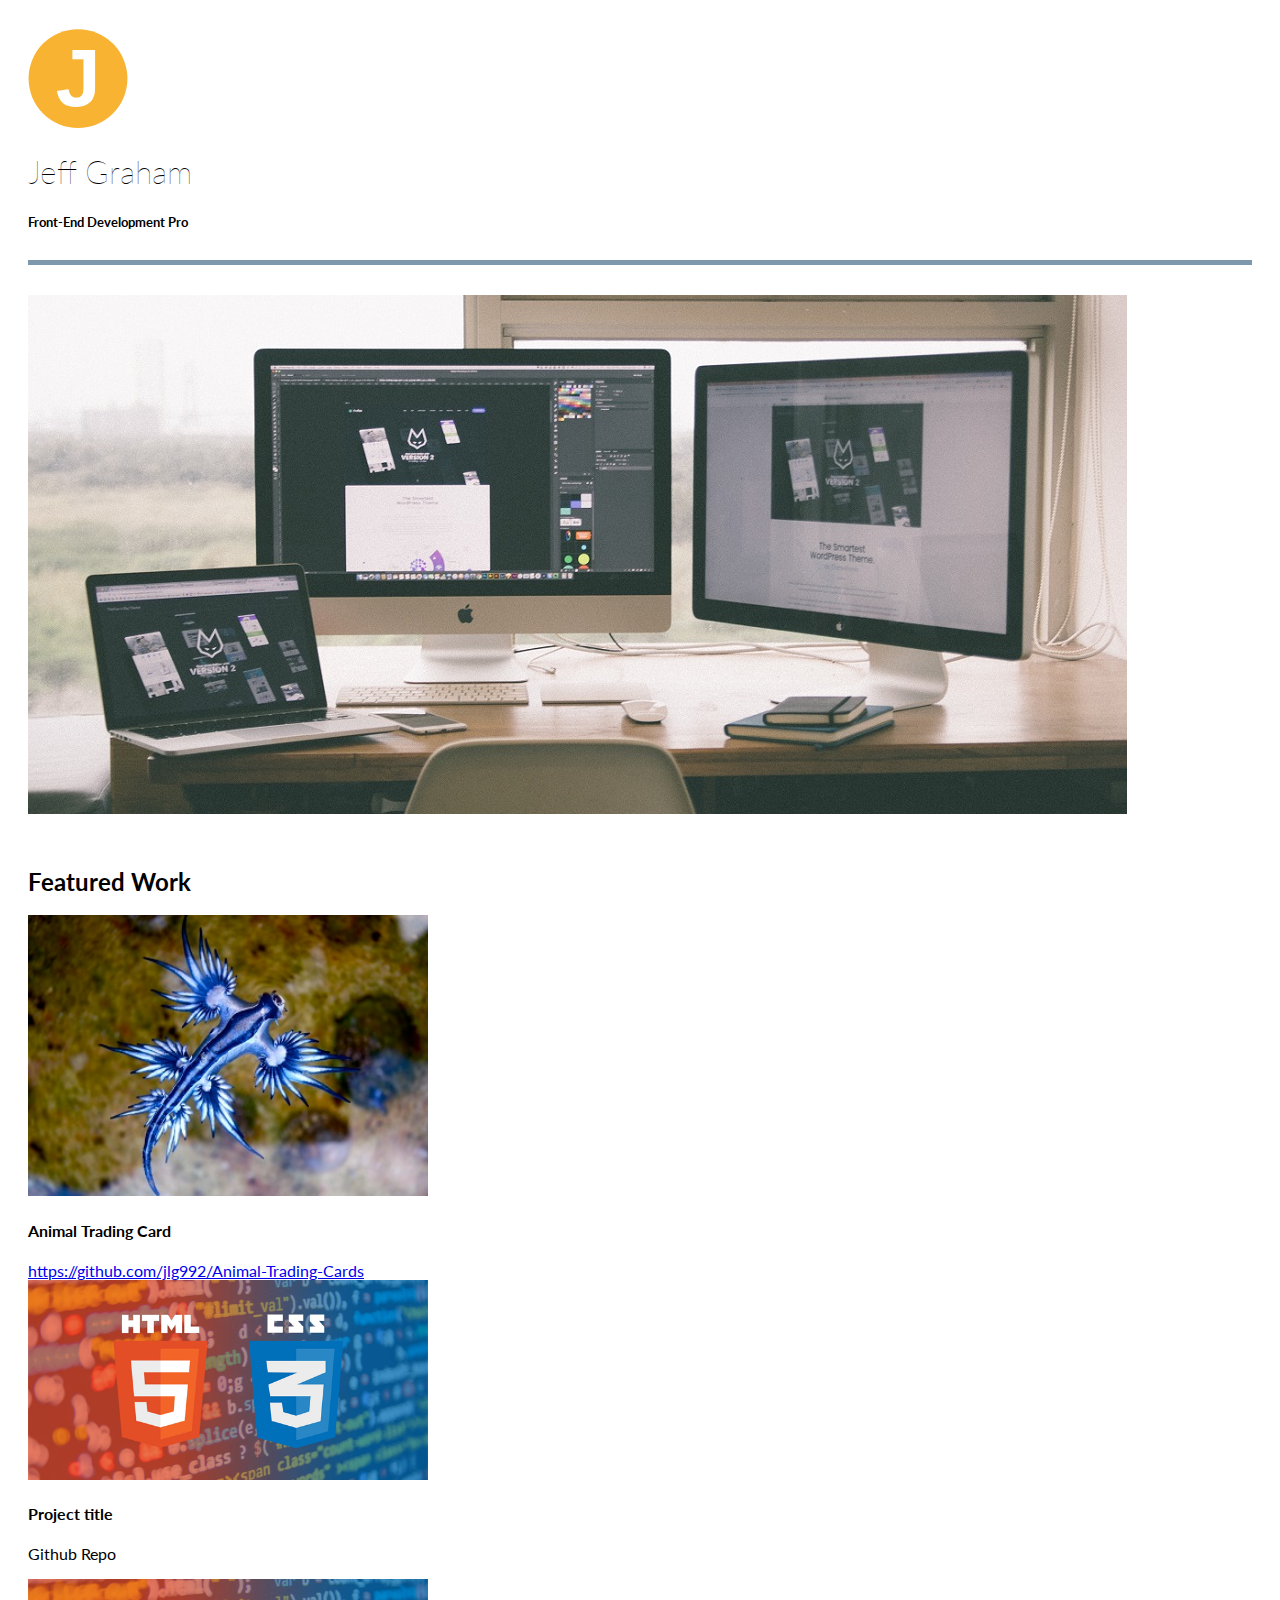
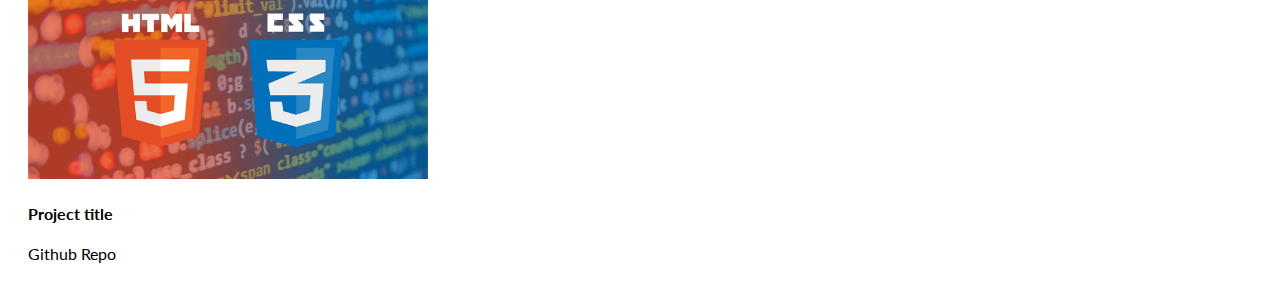
<file: index.html>
<!doctype html>
<html lang="en">
  <head>
    <!-- Required meta tags -->
    <meta charset="utf-8">
    <meta name="viewport" content="width=device-width, initial-scale=1, shrink-to-fit=no">

    <!-- Bootstrap CSS -->
    <link rel="stylesheet" href="https://maxcdn.bootstrapcdn.com/bootstrap/4.0.0-beta.3/css/bootstrap.min.css" integrity="sha384-Zug+QiDoJOrZ5t4lssLdxGhVrurbmBWopoEl+M6BdEfwnCJZtKxi1KgxUyJq13dy" crossorigin="anonymous">
    <link href="https://fonts.googleapis.com/css?family=Lato:100,400,900" rel="stylesheet">
    <link href="css/styles.css" rel="stylesheet">
    <title>Jeffery L. Graham</title>
  </head>

  <body>
    <div class="container">

      <header class="row">
        <div class="col">
          <img src="images/j.svg" width="100" alt="Letter J">
        </div>
        <div class="col text-right text-uppercase">
          <h1 class="thin-text">Jeff Graham</h1>
          <h5>Front-End Development Pro</h5>
        </div>
      </header>

      <div class="row">
        <div class="col">
          <hr>
        </div>
      </div>

      <main class="row">
        <div class="col">
          <img src="images/web-development-desk.jpeg" class="featured-img img-fluid" alt="Desk of Web Developer">
        </div>
      </main>

      <section class="row">
        <h2 class="col text-muted">Featured Work</h2>
      </section>

      <section class="row">
        <div class="col">
          <div class="card text-center">
            <img src="images/blue-glaucus.jpg" class="featured-work img-fluid mx-auto d-block" alt="Blue Glaucus">
            <div class="card-block">
              <h4 class="card-title text-uppercase">Animal Trading Card</h4>
              <a class="card-text" href="https://github.com/jlg992/Animal-Trading-Cards">https://github.com/jlg992/Animal-Trading-Cards</a>
            </div>
          </div>
        </div>

        <div class="col">
          <div class="card text-center">
            <img src="images/html5-and-css3.png" class="featured-work img-fluid mx-auto d-block" alt="Placeholder Image">
            <div class="card-block">
              <h4 class="card-title text-uppercase">Project title</h4>
              <p class="card-text">Github Repo</p>
            </div>
          </div>
        </div>

        <div class="col">
          <div class="card text-center">
            <img src="images/html5-and-css3.png" class="featured-work img-fluid mx-auto d-blocksss" alt="Placeholder Image">
            <div class="card-block">
              <h4 class="card-title text-uppercase">Project title</h4>
              <p class="card-text">Github Repo</p>
            </div>
          </div>
        </div>
      </section>


    </div>
  </body>
</html>
</file>
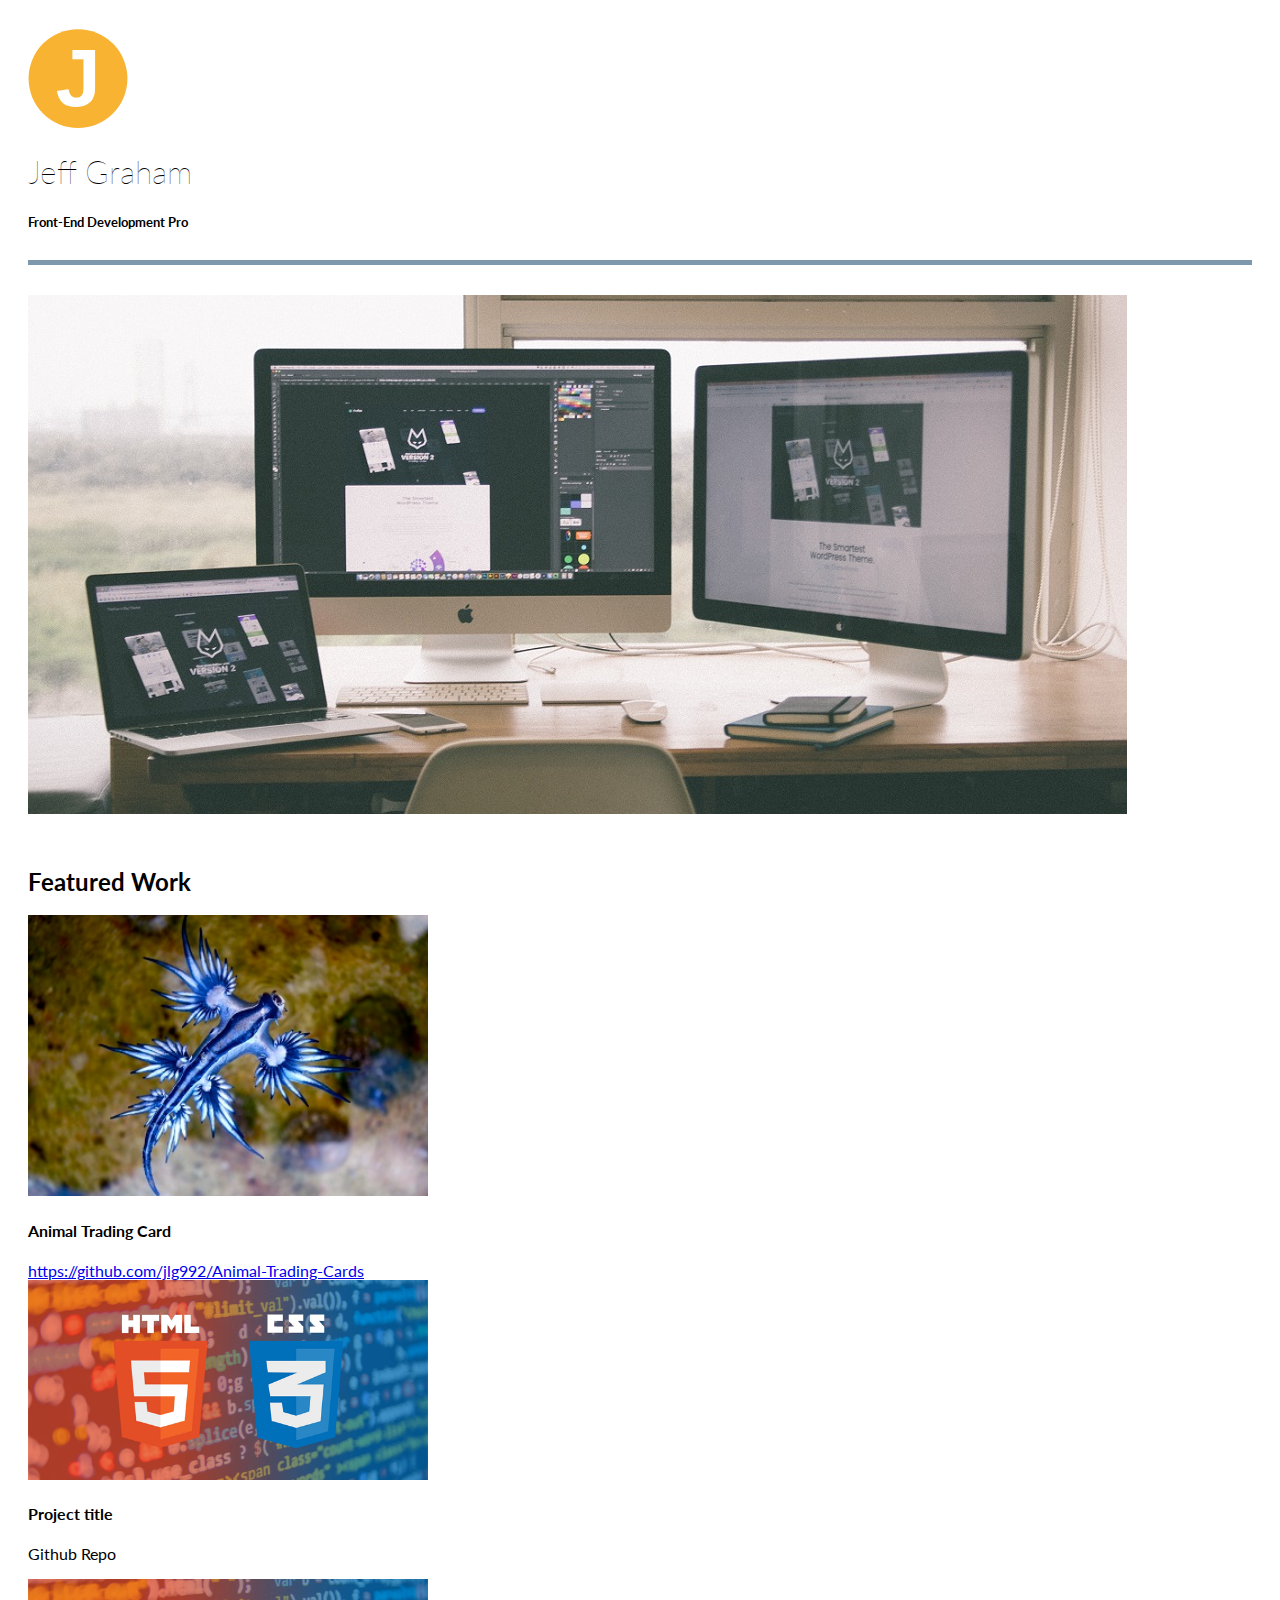
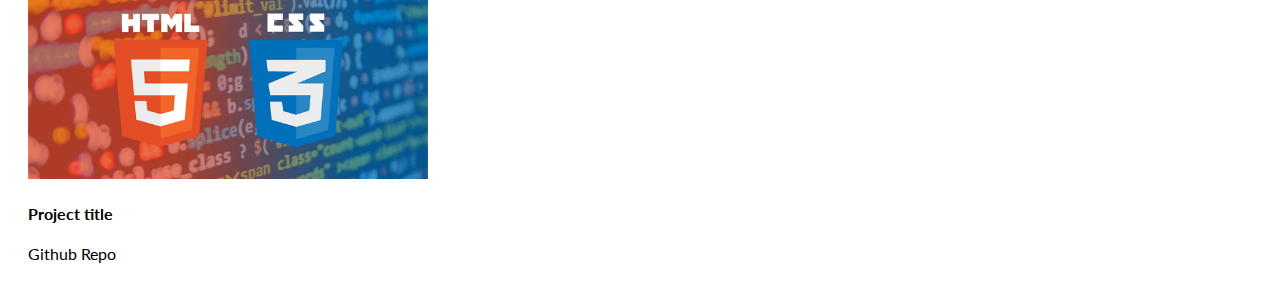
<file: portfolio.html>
<!doctype html>
<html lang="en">
  <head>
    <!-- Required meta tags -->
    <meta charset="utf-8">
    <meta name="viewport" content="width=device-width, initial-scale=1, shrink-to-fit=no">

    <!-- Bootstrap CSS -->
    <link rel="stylesheet" href="https://maxcdn.bootstrapcdn.com/bootstrap/4.0.0-beta.3/css/bootstrap.min.css" integrity="sha384-Zug+QiDoJOrZ5t4lssLdxGhVrurbmBWopoEl+M6BdEfwnCJZtKxi1KgxUyJq13dy" crossorigin="anonymous">
    <link href="https://fonts.googleapis.com/css?family=Lato:100,400,900" rel="stylesheet">
    <link href="css/styles.css" rel="stylesheet">
    <title>Jeffery L. Graham</title>
  </head>
  <body>
    <div class="container">

      <header class="row">
        <div class="col">
          <img src="images/j.svg" width="100" alt="Letter J">
        </div>
        <div class="col text-right text-uppercase">
          <h1 class="thin-text">Jeff Graham</h1>
          <h5>Front-End Development Pro</h5>
        </div>
      </header>

      <hr>

      <section class="row">
        <img src="images/web-development-desk.jpeg" class="col featured-img" alt="Desk of Web Developer">
      </section>

      <section class="row">
        <h2 class="col text-muted">Featured Work</h2>
      </section>

      <section class="row">
        <div class="card col text-center">
          <img src="images/blue-glaucus.jpg" class="featured-work img-fluid" alt="Blue Glaucus">
          <div class="card-block">
            <h4 class="card-title text-uppercase"s>Animal Trading Card</h4>
            <a class="card-text" href="https://github.com/jlg992/Animal-Trading-Cards">https://github.com/jlg992/Animal-Trading-Cards</a>
          </div>
        </div>

        <div class="card col text-center">
          <img src="images/html5-and-css3.png" class="featured-work img-fluid" alt="Placeholder Image">
          <div class="card-block">
            <h4 class="card-title text-uppercase">Project title</h4>
            <p class="card-text">Github Repo</p>
          </div>
        </div>

        <div class="card col text-center">
          <img src="images/html5-and-css3.png" class="featured-work img-fluid" alt="Placeholder Image">
          <div class="card-block">
            <h4 class="card-title text-uppercase">Project title</h4>
            <p class="card-text">Github Repo</p>
          </div>
        </div>
      </section>

    </div>
  </body>
</html>
</file>
<file: css/styles.css>
body {
  font-family: 'Lato', sans-serif;
}

hr {
  height: 5px;
  border-width:0;
  color:#7d97ad;
  background-color:#7d97ad;
  margin: 30px 0;
}

.container {
  padding: 20px;
}

.thin-text {
  font-weight: 100;
}

.featured-work {
  width: 400px;
}

text-muted {
  color: #7d97ad;
}

.featured-img {
  padding-bottom: 30px;
}
</file>
